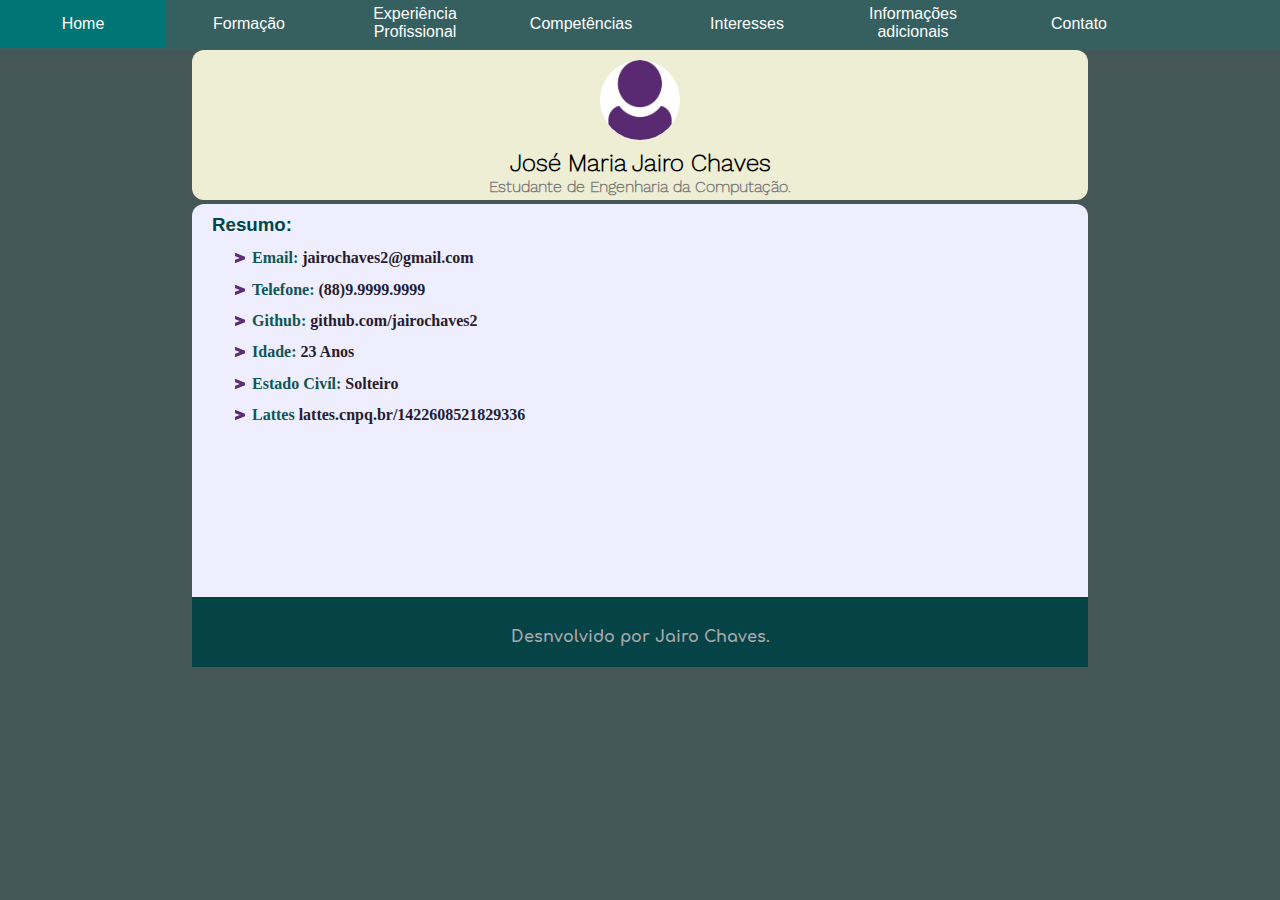
<file: index.html>
<!DOCTYPE html>
<html>
  <head>
    <meta charset="utf-8">
    <title>Currículo</title>
    <link rel="icon" href="imagens/favicon.png">
    <link rel="stylesheet" href="css/perfil.css">
    <link rel="stylesheet" href="css/01_nav_e_plano_de_fundo.css">
  </head>
  <body>

      <input type="checkbox" id="btn_exibir">

      <div id="testee">
          <label id="label_menu" for="btn_exibir">&#9776;</label>

      </div>



    <nav> <!-- navegação -->
      <ul>
        <li><a href="index.html" class="active">Home</a></li>
        <li><a href="paginas/formacao.html">Formação</a></li>
        <li><a href="paginas/exp_prof.html" id="exp_prof">Experiência Profissional</a></li>
        <li><a href="paginas/competencia.html">Competências</a></li>
        <li><a href="paginas/interesses.html">Interesses</a></li>
        <li><a href="paginas/info_adicionais.html" id="info_adicionais">Informações adicionais</a></li>
        <li><a href="paginas/contato.html">Contato</a></li>
      </ul>
    </nav> <!-- fim navegação -->
    <header>
    <article id="pessoal">
      <div id="nome">
        <img id="img_perfil" src="imagens/perfil.png" alt="Foto do Perfil">
        <hgroup>
          <h2>José Maria Jairo Chaves </h2>
          <h4>Estudante de Engenharia da Computação.</h4>
        </hgroup>
      </div>
    </article>
    </header>
    <article class="infos">
      <div id="col1">
        <h3>Resumo:</h3>
        <ul>
          <li><label>Email:</label> jairochaves2@gmail.com</li>
          <li><label>Telefone:</label> (88)9.9999.9999</li>
          <li><label>Github:</label> <a target="_blank" href="http://github.com/jairochaves2">github.com/jairochaves2</a></li>
          <li><label>Idade:</label> 23 Anos</li>
          <li><label>Estado Civíl:</label> Solteiro</li>
          <li><label>Lattes</label> <a target="_blank" href="http://lattes.cnpq.br/1422608521829336">lattes.cnpq.br/1422608521829336</a></li>

        </ul>
        
      </div>
      <div id="rodape">
        Desnvolvido por Jairo Chaves.
      </div>
    </article>


  </body>
</html>
<!--
paleta de cores:
http://paletton.com/#uid=33i1p0klllla3rHfHoGqZh+xSeD-->
</file>
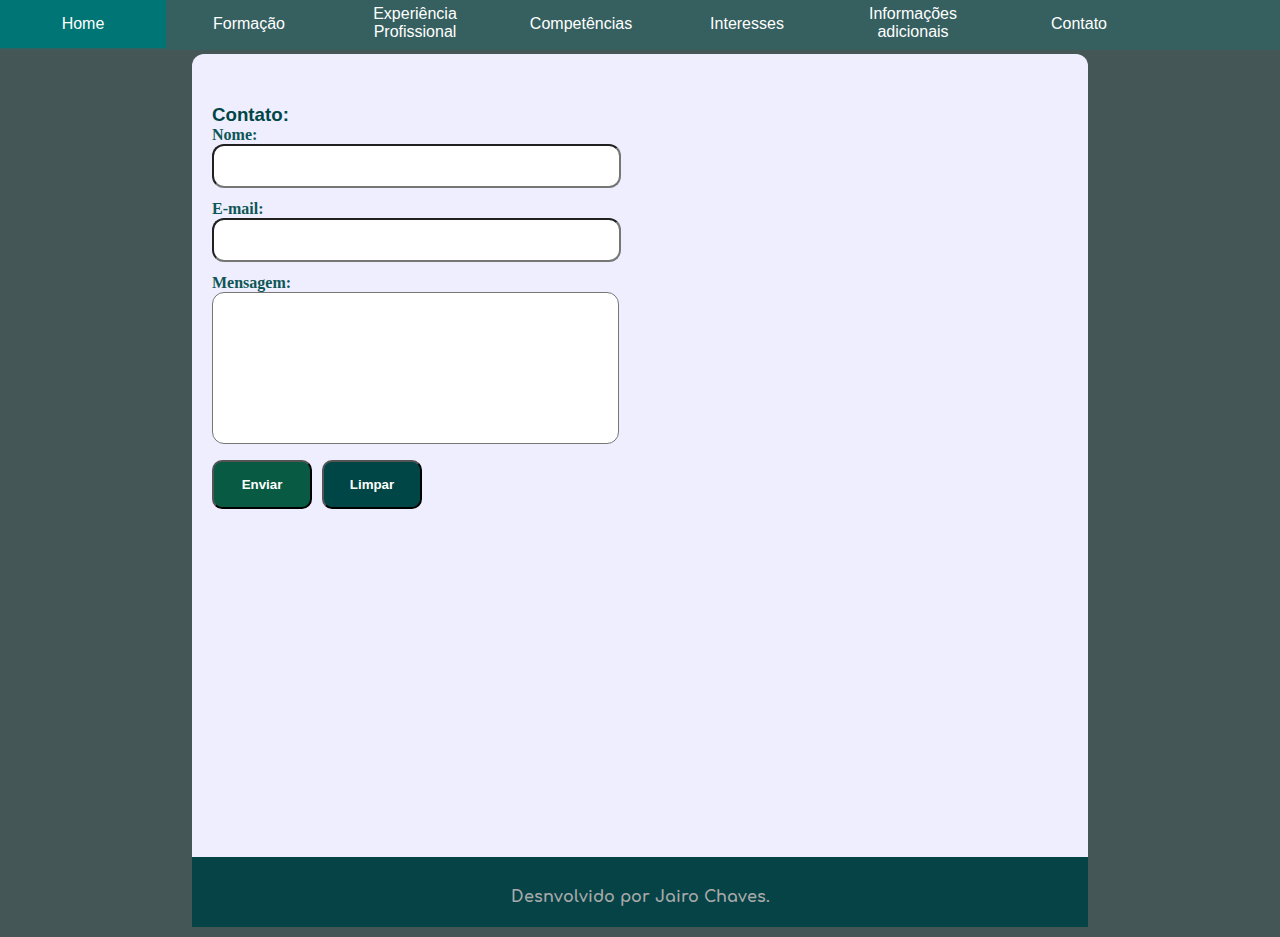
<file: paginas/contato.html>
<!DOCTYPE html>
<html>
  <head>
    <meta charset="utf-8">
    <title>Currículo</title>
    <link rel="icon" href="../imagens/favicon.png">
    <link rel="stylesheet" href="../css/01_nav_e_plano_de_fundo.css">
    <link rel="stylesheet" href="../css/sub_paginas.css">
    <link rel="stylesheet" href="../css/contato.css">
    <script type="text/javascript" src="../js/contato.js"></script>
  </head>
  <body>
      <input type="checkbox" id="btn_exibir">
      <div id="testee">
          <label id="label_menu" for="btn_exibir">&#9776;</label>
      </div>
      <nav> <!-- navegação -->
        <ul>
          <li><a href="../index.html" class="active">Home</a></li>
          <li><a href="formacao.html">Formação</a></li>
          <li><a href="exp_prof.html" id="exp_prof">Experiência Profissional</a></li>
          <li><a href="competencia.html">Competências</a></li>
          <li><a href="interesses.html">Interesses</a></li>
          <li><a href="info_adicionais.html" id="info_adicionais">Informações adicionais</a></li>
          <li><a href="contato.html">Contato</a></li>
        </ul>
      </nav> <!-- fim navegação -->
      <header>
      </header>
      <article class="infos">
        <div id="col1">
          <h3>Contato:</h3>
          <form class=""  name="form1" action="contato_confirma.html" method="post" onSubmit="return valida();">
            <label for="nome">
              Nome:
            </label>
            <br>
            <div id="divNome">
              <input type="text" name="nome" value="">
              <small id="setErroNome" class="erro"></small>
            </div>
            <label for="email">
              E-mail:
            </label>
            <br>
            <div id="divMail">
              <input type="text" name="email" maxlength="60" onblur="checarEmail();" onfocus="limpaErroEmail();">
              <small id="erroEmail" class="erro"></small>
            </div>
            <div class="botoes">
              <label for="">
                Mensagem:
              </label>
              <br>
              <textarea name="mensagem" rows="8" cols="80"></textarea>
              <small id="setErroMensagem" class="erro" style="Float:right"></small>
              <br>

              <button id="enviar" type="submit" name="button">Enviar</button>
              <button type="reset" name="button">Limpar</button>
            </div>
          </form>

        </div>

        <div id="rodape">
          Desnvolvido por Jairo Chaves.
        </div>
      </article>
  </body>
</html>
<!--
paleta de cores:
http://paletton.com/#uid=33i1p0klllla3rHfHoGqZh+xSeD-->
</file>
<file: css/perfil.css>
div#nome{
  width: 100%;
  text-align: center;
  font-family: 'WorkSans';
  float: left;
  height: 120px;
}

#nome h4{
  color: #777;
}
#img_perfil{
  margin-top: 10px;
  height: 80px;
  width: 80px ;
  border-radius: 100%;
  background-color: #fff;
}
hgroup{
  padding-top: 5px;
  height: 70px;
}
article#pessoal{
  margin:0 auto;
  background-color: #eeeed5; /*Cor do plano de fundo do Header*/
  width: 70%;
  height: 150px;
  margin-top: 50px;
}
.infos{
  padding-bottom: 19%;

}
</file>
<file: css/01_nav_e_plano_de_fundo.css>
@font-face {
  font-family:'Abel';
  src:url(../fonts/fonts/Abel-Regular.ttf);
}
@font-face {
  font-family:'Poppins';
  src:url(../fonts/Poppins-ExtraLight.ttf);
}
@font-face {
  font-family:'FjallaOne';
  src:url(../fonts/FjallaOne-Regular.ttf);
}
@font-face {
  font-family:'WorkSans';
  src:url(../fonts/WorkSans-ExtraLight.ttf);
}
@font-face {
  font-family:'Comfortaa';
  src:url(../fonts/Comfortaa-Bold.ttf);
}
*{
  padding: 0;
  margin: 0;}
  html,body{
    height: calc(100% - 53px);
  }
.active{
  background-color: #226666;
}
body{
  background-color: #455656;
  min-width: 500px;

}
nav{width: 100%;
    height: 50px;
    background-color: #365F5F;
    font-family: 'Arial';
    position: fixed;
    left: 0;
    top: 0;
}
nav ul{
  list-style: none;
  position: relative;
}
nav ul li{
  float: left;
  width: 166px;

}
nav ul li #info_adicionais{
  padding-bottom: 9px;
  padding-top: 5px
}
nav ul li #exp_prof{
  padding-bottom: 9px;
  padding-top: 5px
}
nav a{
  padding: 15px;
  display: block;
  text-decoration: none;/*remove o sublinhado dos links*/
  text-align: center;
  background-color: #365F5F;
  color: #ffffff;

}
nav ul ul{
  position: absolute;
  visibility: hidden; /*esconde menus*/
}
nav ul li:hover ul{
  visibility: visible;
}
nav a:hover{
  background-color: #007575; /*Cor exibida durante o hover*/


}
nav ul ul li{
  float: none;
  border: 1px solid #ccc;
}
nav ul ul li a{
  background-color: #078;

}
#label_menu{



  background-color: #000; /*valor da cor do label btn_exibir*/
  color: #ffffff; /*valor da cor da font*/
  font-family: Arial;
  text-align: center;
  font-size: 30px;
  cursor: pointer;
  width: 100%;
  height: 50px;
  display: none;

}
#btn_exibir{
  display: none;
}
@media(max-width: 1180px){

  #btn_exibir:checked~ nav{
    margin-left: 0px;
    margin-top: 0px;
  }
  nav{
    margin-left: -1500px;
    margin-top: -50px;
    transition: all 0.4s;
    top: 50px;
    position: fixed;
    z-index: 1;
  }


  #label_menu{
    display: block;
    position: fixed;
    background: #2b2b2b;
    border: 0px solid;
    box-shadow: 0px 0px 10px #222;
    top: 0;
    left: 0;
    z-index: 1;
  }
  #testee{
    height: 0px;
    width: auto;
    display: block;
    background: #2b2b2b;
  }
  nav ul li{
    width: 100%;
    float: none;
  }
  nav ul ul{
    position: static;
    overflow: hidden;
    max-height: 0;
    transition: all .8s;
  }
  nav ul li:hover ul{
    height: auto;
    max-height: 200px;
  }
  nav ul li #info_adicionais{
    padding:15px;
  }
  nav ul li #exp_prof{
    padding:15px;
  }
}
.infos{
  margin-left: 15%;
  margin-right: 15%;
  background-color: #eeeeff;/*DDDC97;*/
  padding-left: 20px;
  padding-top: 10px;
  position: relative;


}
.infos li{
  color: #281b2f;
  margin-top: 10pt;
  font-weight: 800;
  margin-left: 40px;
  list-style-image: url(../imagens/list.png);
}
.infos li a:link,.infos li a:visited{
  text-decoration: none;
  color: #281b2f;
}
.infos label{
  font-weight: bold;
  color: #0E5656;
}
article.infos  h3{
  font-family: 'Arial';
  color: #004646;

}
article,#pessoal{
  border-radius: 12px;
  margin-top: 4px;
}
#rodape{
  background-color: #064347;
  text-align: center;
  font-family: 'Comfortaa';
  line-height: 80px;
  color: #aaa;
  width: 100%;
  height: 70px;
  margin-left: auto;
  margin-right: auto;
  position: absolute;
  bottom: 0;
  left: 0;

}
</file>
<file: css/sub_paginas.css>
article.infos{
  top: 50px;
  padding-top: 50px;
  height: calc(110% - 50px);
  display: block;
  z-index: 0;
}
.infos li{
  text-align: justify;
  margin-right: 25px;
}
nav{
  z-index: 1;
}
form label{
  font-weight: bold;
  color: #0E5656;
}
</file>
<file: css/contato.css>
button{
  background-color: #004646;
  font-weight: bold;
  position: relative;
  padding: 15px;
  color: #fff;
  width: 100px;
  border-radius: 10px;
  float: left;
  margin-right: 10px;
}
input,textarea{
  width: 400px;
  height: 40px;
  border-radius: 12px;
  font-size: 20pt;
  color:#0E5656;
  padding-left: 5px;
  margin-bottom: 12px;
  resize: none;
}
div.botoes{
  position: absolute;
  display: block;
}
textarea{
  height: 150px;
  font-size: 16pt;
}
#enviar{
  background-color: #085b42;
}
.erro{

  margin-left: 3px;
  font-family: "Comfortaa";
  color: #be000b;
}
</file>
